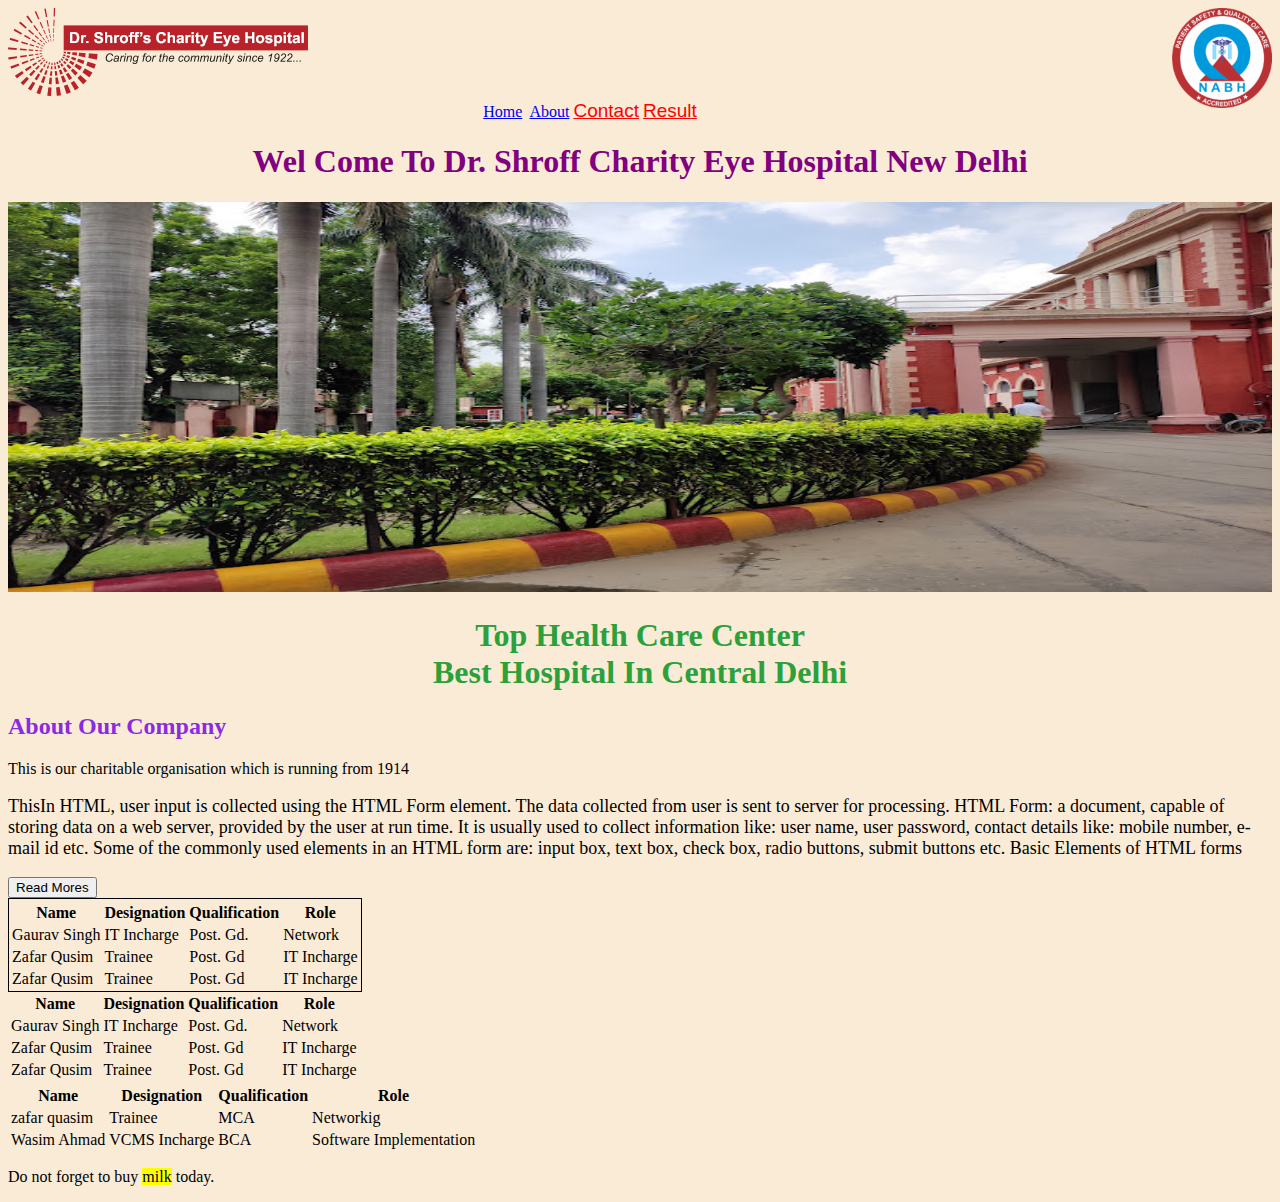
<file: index.html>
<!DOCTYPE html>
<html> 
<head>
     <title> SCEH.NET</title>
     <header>
      <link rel="stylesheet" href="main.css">
      <img id="secondlogo" style="width: 100px; heigt: 100px" src="NABH Logo.png" alt=" Logo">
      <img id="firstlogo" src="Shroff Logo.png"> 
    </header>
        <div style="text-align: center;"> 
          <a id="Home" href="http://ignou.ac.in/">Home</a>&nbsp;
          <a id="About" href=" https://sceh.net/">About</a>
          <a id="contact" href="https://scehsmarthr.in/"> Contact</a>
          <a id="Result"  href=" https://www.youtube.com/watch?v=FWDgYatf-T4"> Result</a>
        </div>
        
            </header>
</head>
<body>
  
  <H1 id="heading" >Wel Come To  Dr. Shroff Charity Eye Hospital New Delhi </H1>
<img id="banner" src="Shroff Building.jpg">
  <h1 id="top"> Top Health Care Center <br   id="Besthosp"> Best Hospital In Central Delhi
  </h1>
  
</body>
<div> 
    <h2  style="text-align:left ; color: blueviolet;">About Our Company</H2> 
    This is our charitable organisation which is running from 1914 
</div>
<p ID="Paragraph">ThisIn HTML, user input is collected using the HTML Form element. The data collected
  from user is sent to server for processing. HTML Form: a document, capable of
  storing data on a web server, provided by the user at run time. It is usually used to
  collect information like: user name, user password, contact details like: mobile
  number, e-mail id etc. Some of the commonly used elements in an HTML form are:
  input box, text box, check box, radio buttons, submit buttons etc.
  Basic Elements of HTML forms</p>
  <BUTTON>Read Mores</BUTTON>

  <div>
    <table id="firsttable" style=" border: 1px black solid;">
      <tr style="border: 1px, solid, black;"></tr>
        <th>Name</th>
        <th>Designation</th>
        <th>Qualification</th>
        <th>Role</th>
      </tr>
      <tr>
        <td>Gaurav Singh</td>
        <td>IT Incharge</td>
        <td>Post. Gd.</td>
        <td>Network</td>
      </tr>
      <tr>
        <td>Zafar Qusim</td>
        <td>Trainee</td>
        <td>Post. Gd</td>
        <td>IT Incharge</td>
      </tr>
      <tr>
        <td>Zafar Qusim</td>
        <td>Trainee</td>
        <td>Post. Gd</td>
        <td>IT Incharge</td>
      </tr>
      
    </table>

    <table id="secondtable">
        <th>Name</th>
        <th>Designation</th>
        <th>Qualification</th>
        <th>Role</th>
      </tr>
      <tr>
        <td>Gaurav Singh</td>
        <td>IT Incharge</td>
        <td>Post. Gd.</td>
        <td>Network</td>
      </tr>
      <tr>
        <td>Zafar Qusim</td>
        <td>Trainee</td>
        <td>Post. Gd</td>
        <td>IT Incharge</td>
      </tr>
      <tr>
        <td>Zafar Qusim</td>
        <td>Trainee</td>
        <td>Post. Gd</td>
        <td>IT Incharge</td>
      </tr>
     
    </table>
    <table id="Thirdtable" style="border:2px; solid blue">
<tr style=" border: 1px solid yellow"></tr>
<th> Name</th>
<th>  Designation</th>
<th> Qualification</th>
<th>  Role</th>
</tr>
<tr>

  <td> zafar quasim</td>
  <td> Trainee</td>
  <td>  MCA</td>
  <td> Networkig </td>
</tr>
<tr>
  <td>Wasim Ahmad</td>
  <td> VCMS Incharge</td>
  <td> BCA </td>
  <td> Software Implementation</td>
</tr>
    </table>
  </div>

  <p>Do not forget to buy <mark>milk</mark> today.</p>









</html>
</file>
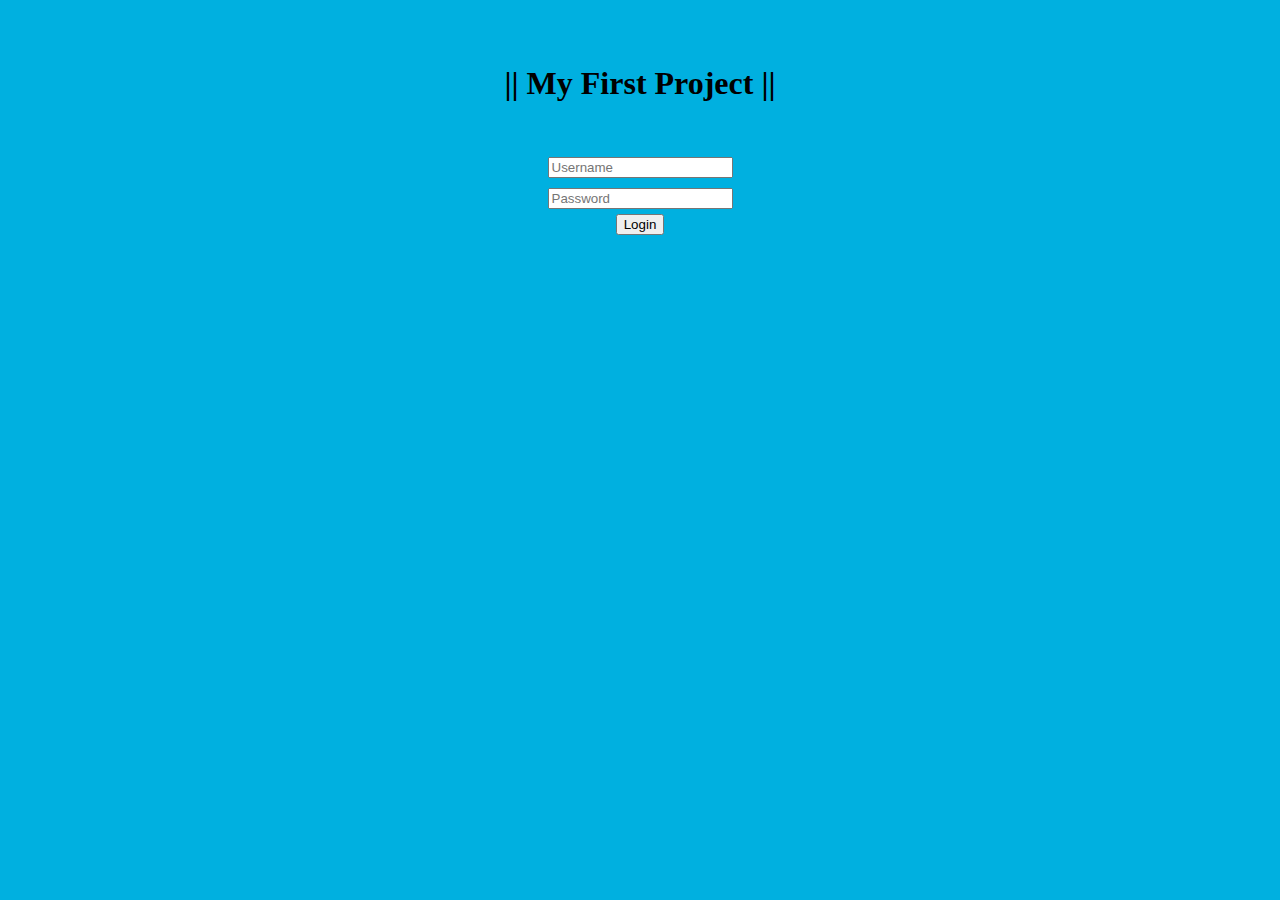
<file: a.htm>
<!DOCTYPE html>
<html lang="en">
<head>
    <meta charset="UTF-8">
    <meta name="viewport" content="width=device-width, initial-scale=1.0">
    <title>Login Form</title>
    <style>
        .container {
            display: flex;
            flex-direction: column;
            align-items: center;
            margin-top: 50px;
        }

        input {
            margin: 5px 0;
        }
    </style>
</head>
<body bgcolor="sky blue">
    <br /> <br />


    <center><h1> || My First Project ||</h1></center>
    <div class="container">
        <input type="text" id="username" placeholder="Username">
        <input type="password" id="password" placeholder="Password">
        <button onclick="login()">Login</button>
    </div>

    <script>
        function login() {
            const username = document.getElementById('username').value;
            const password = document.getElementById('password').value;

            // Replace these with your desired username and password
            const correctUsername = 'admin';
            const correctPassword = 'password';

            if (username === correctUsername && password === correctPassword) {
                window.location.href = 'https://www.google.com/'; // Redirect to a new page
            } else {
                alert('Incorrect username or password');
            }
        }
    </script>
</body>
</html>
</file>
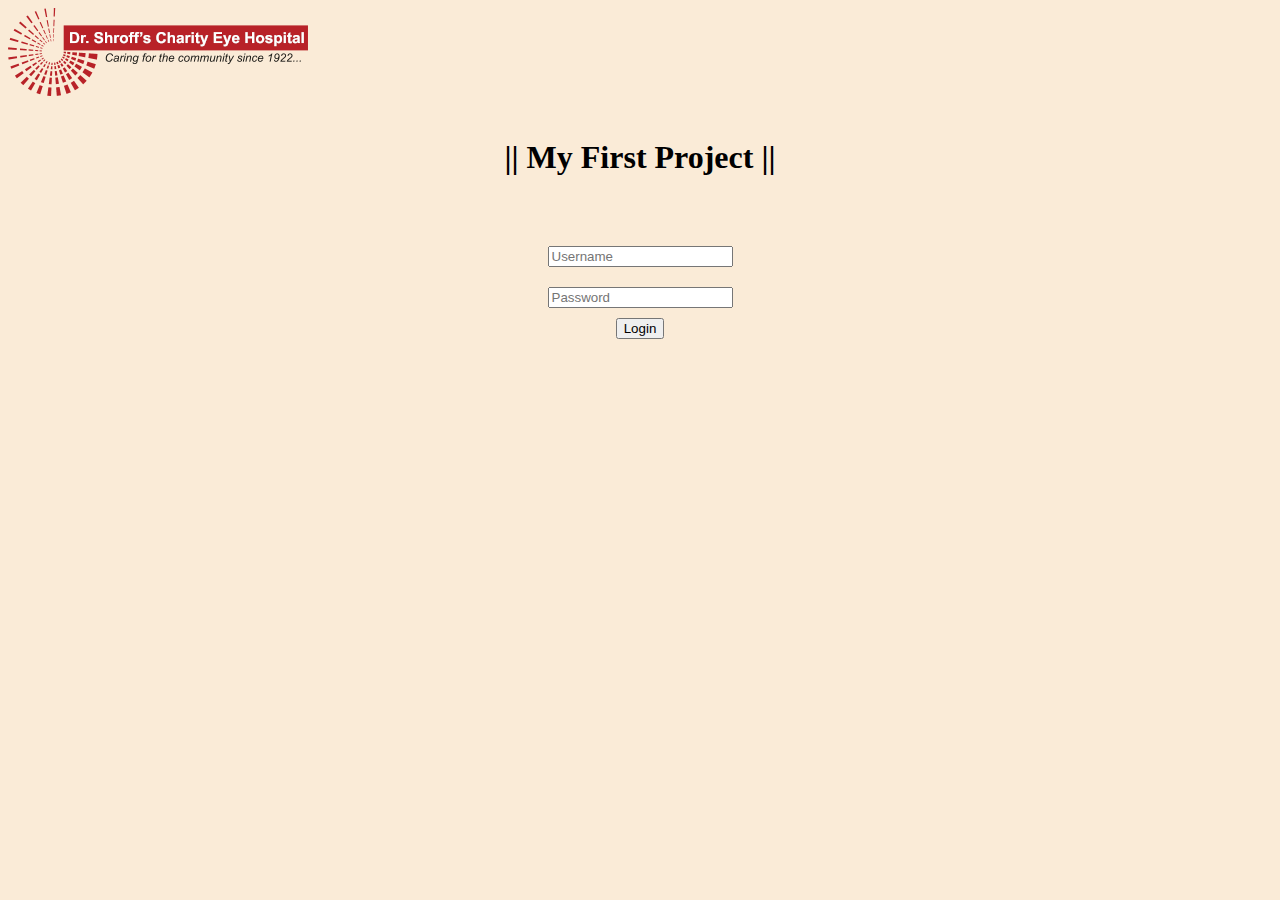
<file: login form.html>
<!DOCTYPE html>
<html lang="en">
<head>
    <meta charset="UTF-8">
    <meta name="viewport" content="width=device-width, initial-scale=1.0">
    <title>Login Form</title>
    <style>
        .container {
            display: flex;
            flex-direction: column;
            align-items: center;
            margin-top: 60px;
        }

        input {
            margin: 10px 0;
        }
    </style>
</head>
<body bgcolor="antiquewhite" </body>
    <img style="border: " src="Shroff Logo.png">
    <br /> <br />


    <center><h1> || My First Project ||</h1></center>
    <div class="container">
        <input type="text" id="username" placeholder="Username">
        <input type="password" id="password" placeholder="Password">
        <button onclick="login()">Login</button>
    </div>

    <script>
        function login() {
            const username = document.getElementById('username').value;
            const password = document.getElementById('password').value;

            // Replace these with your desired username and password
            const correctUsername = 'admin';
            const correctPassword = 'password';

            if (username === correctUsername && password === correctPassword) {
                window.location.href = 'https://www.google.com/'; // Redirect to a new page
            } else {
                alert('Incorrect username or password');
            }
        }
    </script>
</body>
</html>
</file>
<file: main.css>
#secondtable th, td, tr{
    border: 1px  plum;
}

#home{
margin-top: 20px;

}

#heading{
    color: purple;
    text-align: center;
}
#secondlogo{
float: right;
}

#firstlogo{
    float:center;
}

#banner{
    width: 100%;
    height: 390px;
}
#top{
color:rgb(44, 161, 59);
margin-top:      px;
text-align: center;
}

#home{
color: red;
text-align: justify;
font-size: 19px;
font-family: Arial, Helvetica, sans-serif;

}
#about{
    color: red;
    text-align: justify;
    font-size: 19px;
    font-family: Arial, Helvetica, sans-serif;
}
#contact{
color: red;
text-align: justify;
font-size: 19px;
font-family: Arial, Helvetica, sans-serif;
}
#Result{
color: red;
text-align: justify;
font-size: 19px;
font-family: Arial, Helvetica, sans-serif;
}

body{background-color:antiquewhite


}
#Paragraph{

    font-size:18px;
    color: solid black;

}
</file>
